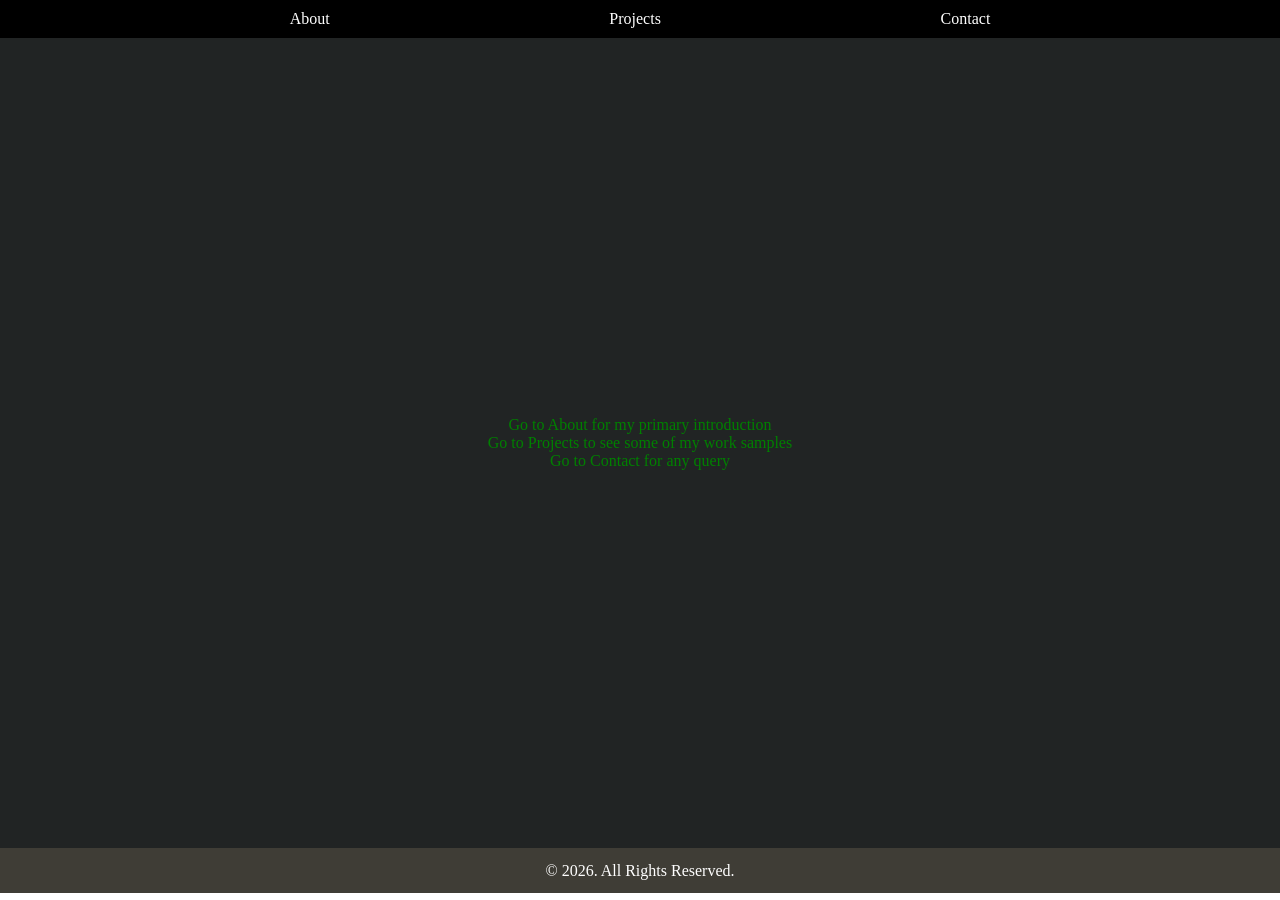
<file: index.html>
<!DOCTYPE html>
<html lang="en">
<head>
    <meta charset="UTF-8">
    <meta name="viewport" content="width=device-width, initial-scale=1.0">
    <title>PORTFOLIO</title>
    <link rel="stylesheet" href="style.css">
    <link rel="stylesheet" href="utility.css">
</head>
<body>
    <header>
        <nav>
            <ul>
                <li>
                    <a href="about.html">About</a>
                </li>
                <li>
                    <a href="projects.html">Projects</a>
                </li>
                <li>
                    <a href="contact.html">Contact</a>
                </li>
            </ul>
        </nav>
    </header>
    <main class="flex-column">
        <p>Go to About for my primary introduction</p>
        <p>Go to Projects to see some of my work samples</p>
        <p>Go to Contact for any query</p>
    </main>
    <footer class="flex">
        &copy 2026. All Rights Reserved.
    </footer>
</body>
</html>
</file>
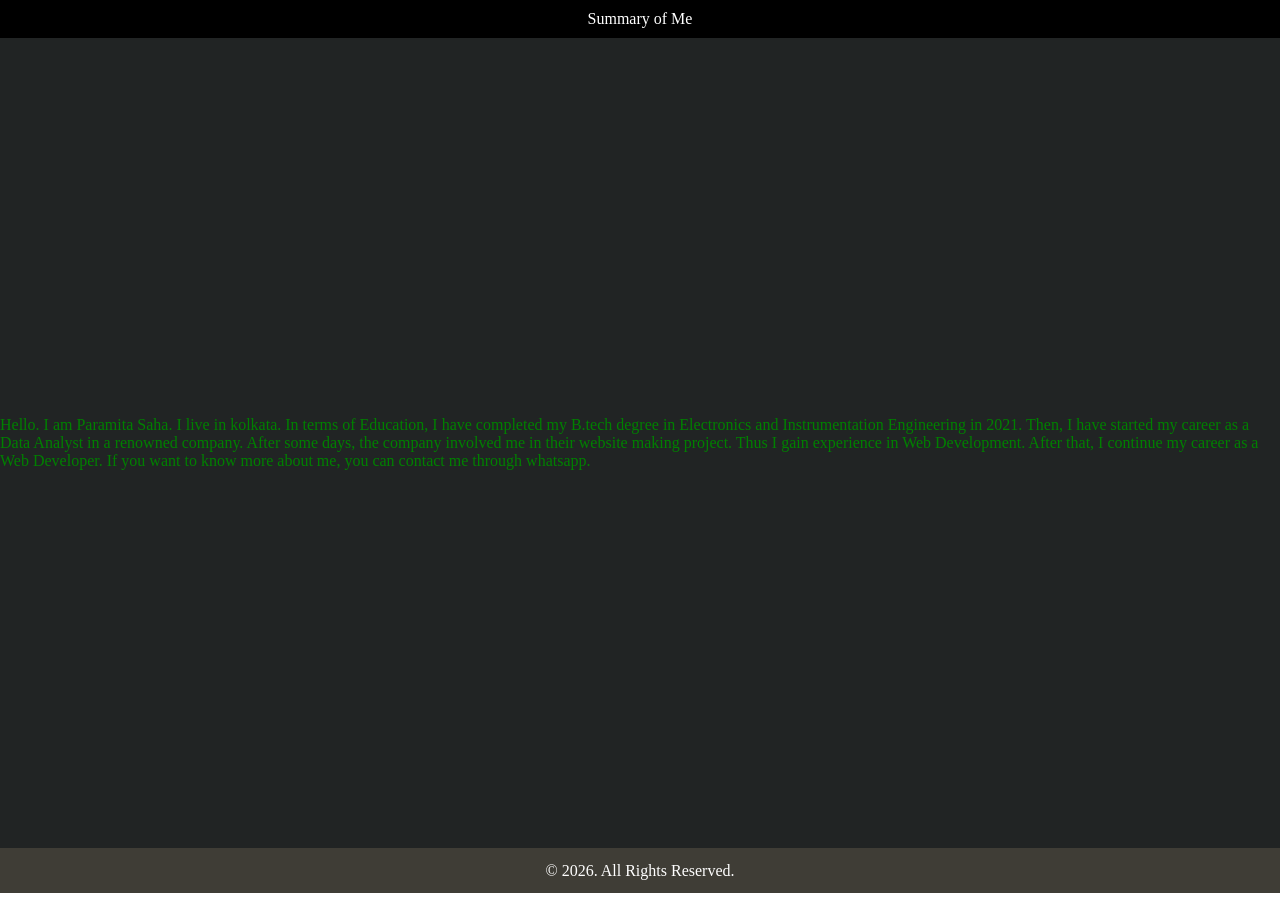
<file: about.html>
<!DOCTYPE html>
<html lang="en">

<head>
    <meta charset="UTF-8">
    <meta name="viewport" content="width=device-width, initial-scale=1.0">
    <title>PORTFOLIO</title>
    <link rel="stylesheet" href="style.css">
    <link rel="stylesheet" href="utility.css">
</head>

<body>
    <header class="flex">
        Summary of Me
    </header>
    <main class="flex">
        <article>
            Hello. I am Paramita Saha. I live in kolkata. In terms of Education, I have completed my B.tech degree in Electronics and Instrumentation Engineering in 2021. Then, I have started my career as a Data Analyst in a renowned company. After some days, the company involved me in their website making project. Thus I gain experience in Web Development. After that, I continue my career as a Web Developer. If you want to know more about me, you can contact me through whatsapp.
        </article>
    </main>
    <footer class="flex">
        &copy 2026. All Rights Reserved.
    </footer>
</body>

</html>
</file>
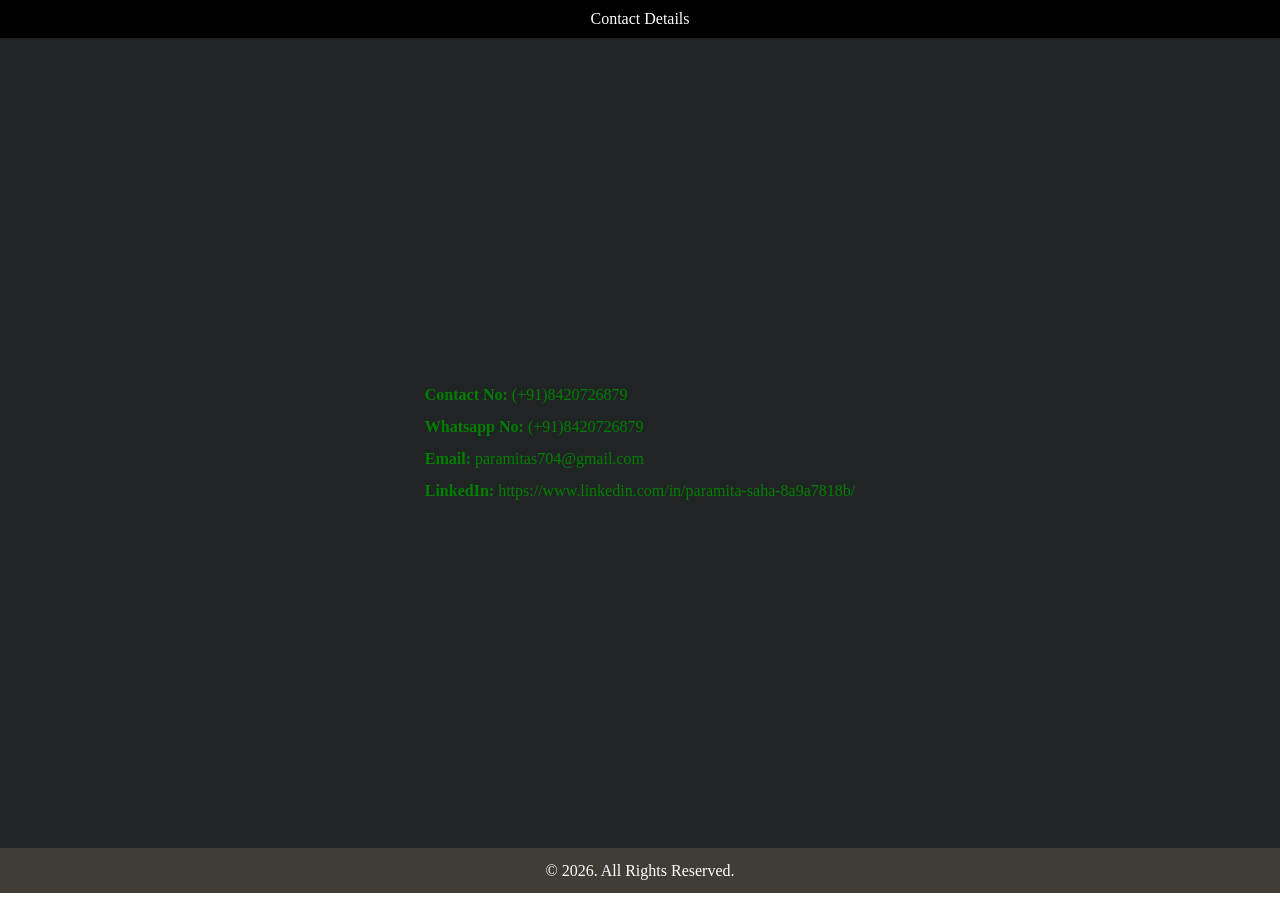
<file: contact.html>
<!DOCTYPE html>
<html lang="en">

<head>
    <meta charset="UTF-8">
    <meta name="viewport" content="width=device-width, initial-scale=1.0">
    <title>Contact Me</title>
    <link rel="stylesheet" href="style.css">
    <link rel="stylesheet" href="utility.css">
</head>

<body>
    <header class="flex">
        Contact Details
    </header>
    <main class="flex">
        <section class="line-height1">
            <b>Contact No: </b> (+91)8420726879
            <br>
            <b>Whatsapp No: </b> (+91)8420726879
            <br>
            <b>Email: </b> paramitas704@gmail.com
            <br>
            <b>LinkedIn: </b>https://www.linkedin.com/in/paramita-saha-8a9a7818b/
        </section>
    </main>
    <footer class="flex">
        &copy 2026. All Rights Reserved.
    </footer>
</body>

</html>
</file>
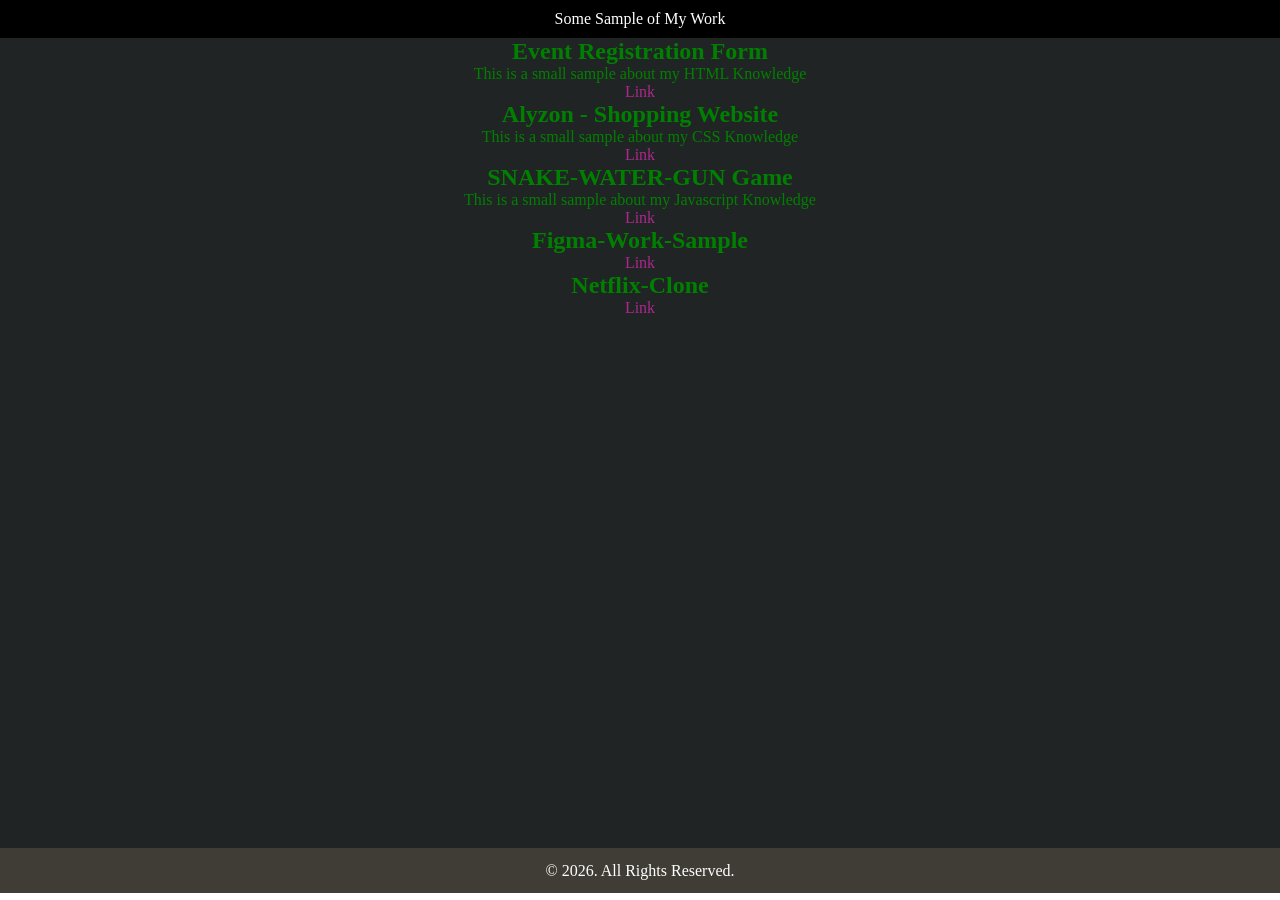
<file: projects.html>
<!DOCTYPE html>
<html lang="en">

<head>
    <meta charset="UTF-8">
    <meta name="viewport" content="width=device-width, initial-scale=1.0">
    <title>PORTFOLIO</title>
    <link rel="stylesheet" href="style.css">
    <link rel="stylesheet" href="utility.css">
</head>

<body>
    <header class="flex">
        Some Sample of My Work
    </header>
    <main class="center container">
        <div class="container1">
            <h2>Event Registration Form</h2>
            <p>This is a small sample about my HTML Knowledge</p>
            <a href="https://sahaparamita10-wd.github.io/Event-Registration-Form/">Link</a>
        </div>
        <div class="container2">
            <h2>Alyzon - Shopping Website</h2>
            <p>This is a small sample about my CSS Knowledge</p>
            <a href="https://sahaparamita10-wd.github.io/ALYZON---CSS-PROJECT/">Link</a>
        </div>
        <div class="container3">
            <h2>SNAKE-WATER-GUN Game</h2>
            <p>This is a small sample about my Javascript Knowledge</p>
            <a href="https://sahaparamita10-wd.github.io/SNAKE-WATER-GUN-GAME/">Link</a>
        </div>
        <div class="container4">
            <h2>Figma-Work-Sample</h2>
            <a href="https://github.com/sahaparamita10-wd/Figma-Work-Sample">Link</a>
        </div>
        <div class="container4">
            <h2>Netflix-Clone</h2>
            <a href="https://github.com/sahaparamita10-wd/NETFLIX-CLONE">Link</a>
        </div>
    </main>
    <footer class="flex">
        &copy 2026. All Rights Reserved.
    </footer>
</body>

</html>
</file>
<file: style.css>
*{
    margin: 0;
    padding: 0;
}
header{
    padding: 10px;
    background-color: black;
    color: white;
}
header nav ul{
    display: flex;
    justify-content: space-evenly;
    list-style: none;
}
header nav ul li a{
    text-decoration: none;
    color: white;
}
main{
    height: 90vh;
    background-color: rgb(33, 36, 36);
    color: green;
}

.container a{
    color: rgb(173, 39, 141);
    text-decoration: none;
}

footer{
    background-color: rgb(63, 61, 54);
    color: white;
    height: 5vh;
}
</file>
<file: utility.css>
.flex{
    display: flex;
    justify-content: center;
    align-items: center;
}
.flex-column{
    display: flex;
    flex-direction: column;
    justify-content: center;
    align-items: center;
}
.line-height1{
    line-height: 2;
}
.center{
    text-align: center;
}
</file>
